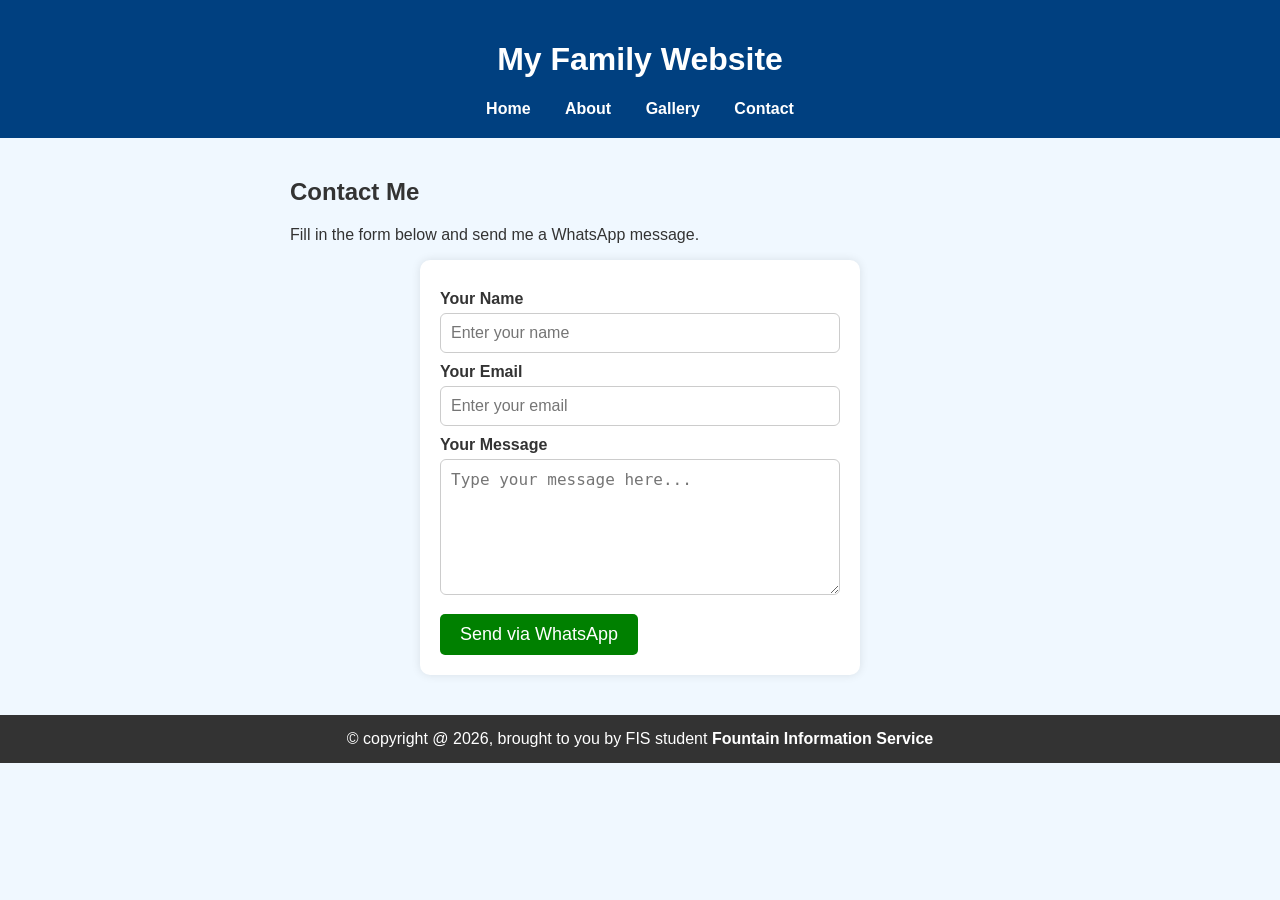
<file: contact.html>
<!DOCTYPE html>
<html lang="en">
<head>
    <meta charset="UTF-8">
    <meta name="viewport" content="width=device-width, initial-scale=1.0">
    <title>Contact - My Family Website</title>
    <link rel="stylesheet" href="style.css">
</head>
<body>

<header>
    <h1>My Family Website</h1>

    <nav>
        <a href="index.html">Home</a>
        <a href="about.html">About</a>
        <a href="gallery.html">Gallery</a>
        <a href="contact.html">Contact</a>
    </nav>
</header>

<div class="container">

    <h2>Contact Me</h2>

    <p>Fill in the form below and send me a WhatsApp message.</p>

    <form id="whatsappForm">

        <label>Your Name</label>
        <input type="text" id="name" placeholder="Enter your name" required>

        <label>Your Email</label>
        <input type="email" id="email" placeholder="Enter your email" required>

        <label>Your Message</label>
        <textarea id="message" rows="6" placeholder="Type your message here..." required></textarea>

        <button type="submit">Send via WhatsApp</button>

    </form>

</div>

 <footer class="footer">

   &copy; copyright @ 2026, brought to you by FIS student <a href="https://fountinfo.com.ng" >Fountain Information Service</a></span> 

</footer>

<script>
document.getElementById("whatsappForm").addEventListener("submit", function(e){

    e.preventDefault();

    let name = document.getElementById("name").value;
    let email = document.getElementById("email").value;
    let message = document.getElementById("message").value;

    let phone = "2348033513627";

    let text =
`Hello,

My Name: ${name}

Email: ${email}

Message:
${message}`;

    let url = "https://wa.me/" + phone + "?text=" + encodeURIComponent(text);

    window.open(url, "_blank");

});
</script>

</body>
</html>
</file>
<file: style.css>
.footer {
    background-color: #333;   /* Dark background */
    color: white;             /* Footer text */
    text-align: center;
    padding: 15px;
}

.footer a {
    color: white;             /* Link color */
    text-decoration: none;
    font-weight: bold;
}

.footer a:hover {
    color: #ffd700;           /* Gold when hovered (optional) */
}
.container{
    width:80%;
    max-width:700px;
    margin:40px auto;
}

form{
    background:#ffffff;
    padding:25px;
    border-radius:10px;
    box-shadow:0 0 10px rgba(0,0,0,.1);
}

label{
    display:block;
    margin-top:15px;
    font-weight:bold;
}

input,
textarea{
    width:100%;
    padding:12px;
    margin-top:5px;
    border:1px solid #ccc;
    border-radius:6px;
    font-size:16px;
    box-sizing:border-box;
}

button{
    background:#25D366;
    color:white;
    border:none;
    padding:14px 25px;
    margin-top:20px;
    border-radius:6px;
    font-size:18px;
    cursor:pointer;
}

button:hover{
    background:#128C7E;
}
body {
    font-family: Arial, sans-serif;
    margin: 0;
    background-color: #f0f8ff;
    color: #333;
}

header {
    background-color: #004080;
    color: white;
    text-align: center;
    padding: 20px;
}

nav {
    margin-top: 10px;
}

nav a {
    color: white;
    text-decoration: none;
    margin: 0 15px;
    font-weight: bold;
}

nav a:hover {
    text-decoration: underline;
}

main {
    padding: 20px;
}

.hero {
    text-align: center;
}

.hero img {
    width: 300px;
    border-radius: 10px;
    margin: 15px 0;
}

.family-member {
    background: white;
    padding: 15px;
    margin: 15px 0;
    border-radius: 10px;
    text-align: center;
}

.family-member img {
    width: 150px;
    border-radius: 50%;
}

.gallery {
    display: flex;
    flex-wrap: wrap;
    gap: 20px;
    justify-content: center;
    text-align: center;
}

.gallery img {
    width: 200px;
    border-radius: 10px;
}

form {
    max-width: 400px;
    margin: auto;
    background: white;
    padding: 20px;
    border-radius: 10px;
}

form label {
    display: block;
    margin-top: 10px;
    font-weight: bold;
}

form input,
form textarea {
    width: 100%;
    padding: 10px;
    margin-top: 5px;
}

button {
    background-color: #008000;
    color: white;
    border: none;
    padding: 10px 20px;
    margin-top: 15px;
    cursor: pointer;
    border-radius: 5px;
}

button:hover {
    background-color: #006600;
}

footer {
    background-color: #004080;
    color: white;
    text-align: center;
    padding: 10px;
    margin-top: 20px;
}
</file>
